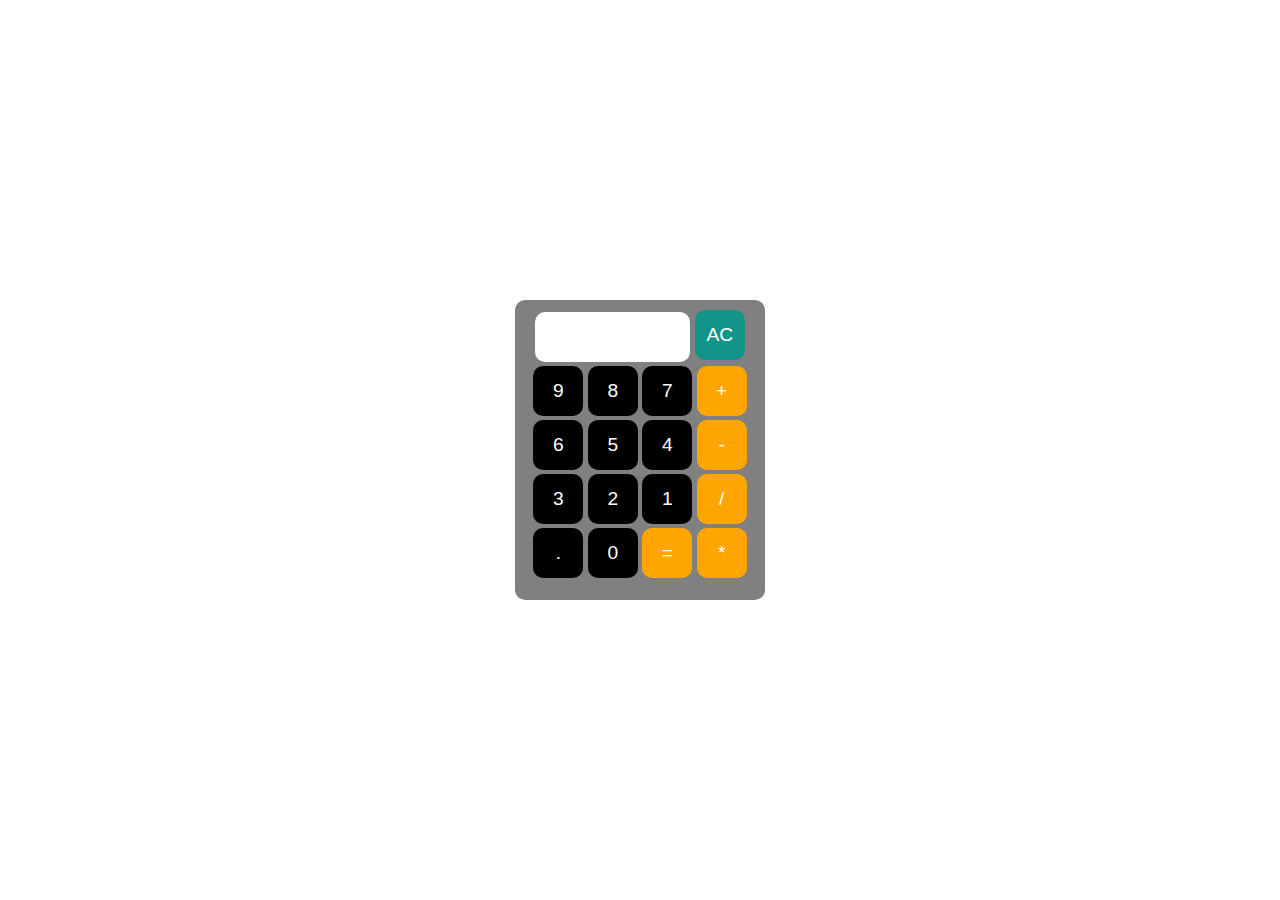
<file: HTML/A. Calculator/index.html>
<!DOCTYPE html>
<html lang="en">
<head>
    <meta charset="UTF-8">
    <meta name="viewport" content="width=device-width, initial-scale=1.0">
    <link rel="stylesheet" href="index.css">
    <title>Calculator</title>
</head>
<body>
    <div class="calculator">
        <input type="text" id="display" readonly>
        <button class="AC" onclick="clearDisplay()">AC</button>
            <div class="buttons">
                <div class="one">
                    <button onclick="appendValue('9')">9</button>
                    <button onclick="appendValue('8')">8</button>
                    <button onclick="appendValue('7')">7</button>
                    <button class="operator" onclick="setOperation('+')">+</button>
                </div>
                <div class="two">
                    <button onclick="appendValue('6')">6</button>
                    <button onclick="appendValue('5')">5</button>
                    <button onclick="appendValue('4')">4</button>
                    <button class="operator" onclick="setOperation('-')">-</button>
                </div>
                <div class="three">
                    <button onclick="appendValue('3')">3</button>
                    <button onclick="appendValue('2')">2</button>
                    <button onclick="appendValue('1')">1</button>
                    <button class="operator" onclick="setOperation('/')">/</button>
                </div>
                <div class="four">
                    <button onclick="appendValue('.')">.</button>
                    <button class="zero" onclick="appendValue('0')">0</button>
                    <button class="operator equal" onclick="calculate()">=</button>
                    <button class="operator" onclick="setOperation('*')">*</button>
                </div>
                    
            </div>
    </div>
    <script src="index.js"></script>
</body>
</html>
</file>
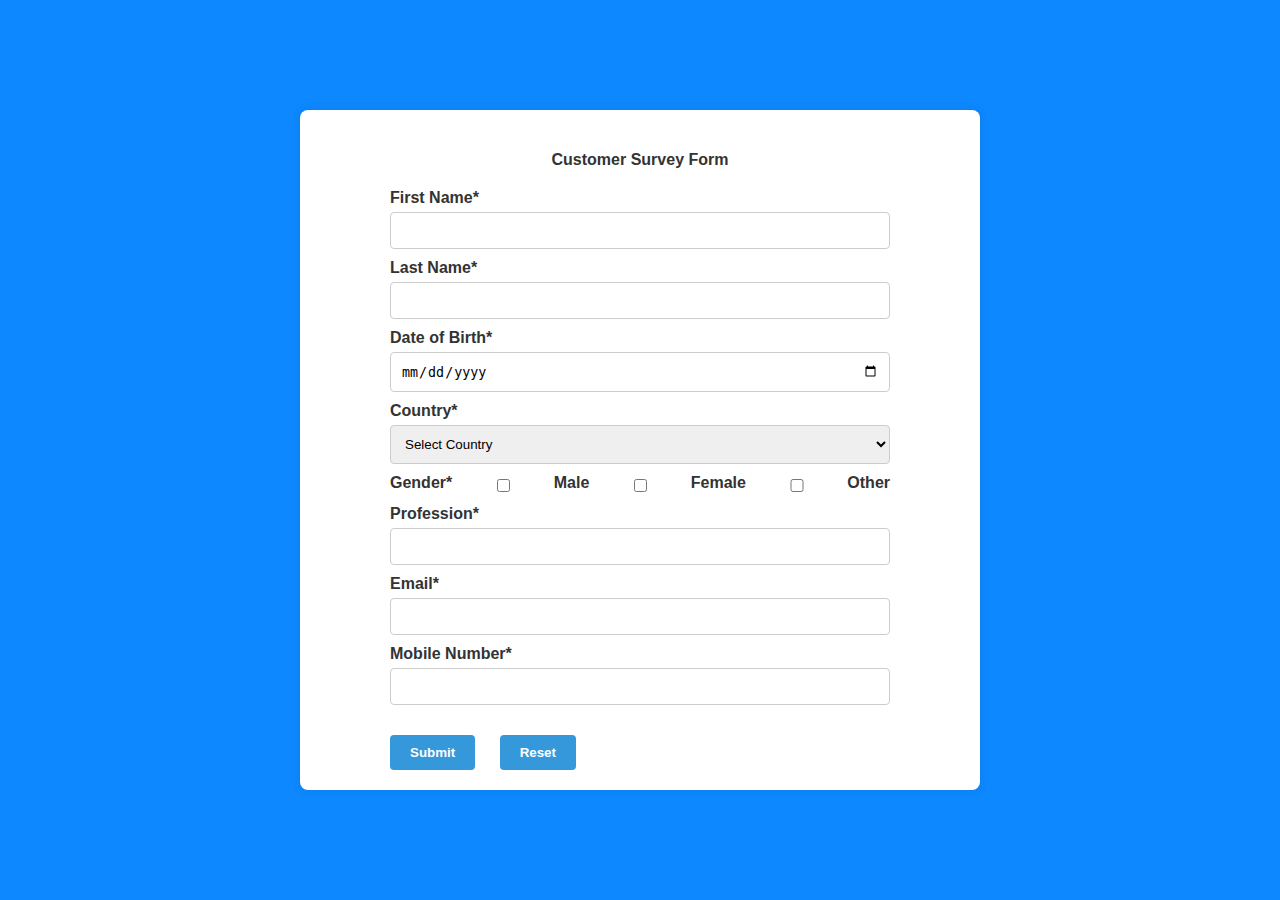
<file: HTML/B. Customer Survey Form/index.html>
<!DOCTYPE html>
<html lang="en">
<head>
    <meta charset="UTF-8">
    <meta name="viewport" content="width=device-width, initial-scale=1.0">
    <link rel="stylesheet" href="style.css">
    <title>Customer Survey Form</title>
</head>
<body>
    <div class="container">
        <h4 class="heading">Customer Survey Form</h4>
        <div class="sub-container">
            <form id="surveyForm" onsubmit="return submitForm()">
                <div class="name">
                    <label for="firstName">First Name*</label><br>
                    <input type="text" id="firstName" required>
                </div>
                <div class="name">
                    <label for="lastName">Last Name*</label><br>
                    <input type="text" id="lastName" required>
                </div>
                <div class="dob">
                    <label for="dob">Date of Birth*</label><br>
                    <input type="date" id="dob" required>
                </div>
                <div class="country">
                    <label for="country">Country*</label><br>
                    <select id="country" required>
                        <option value="">Select Country</option>
                        <option value="usa">United States</option>
                        <option value="canada">Canada</option>
                        <option value="uk">United Kingdom</option>
                        <option value="germany">Germany</option>
                        <option value="france">France</option>
                        <option value="australia">Australia</option>
                        <option value="japan">Japan</option>
                        <option value="brazil">Brazil</option>
                        <option value="india">India</option>
                        <option value="china">China</option>
                    </select>
                </div>
                <div class="gender">
                    <label>Gender*</label><br>
                    <input type="checkbox" id="male" name="gender" value="Male">
                    <label for="male">Male</label>
                    <input type="checkbox" id="female" name="gender" value="Female">
                    <label for="female">Female</label>
                    <input type="checkbox" id="other" name="gender" value="Other">
                    <label for="other">Other</label>
                </div>
                <div class="profession">
                    <label for="profession">Profession*</label><br>
                    <input type="text" id="profession" required>
                </div>
                <div class="email">
                    <label for="email">Email*</label><br>
                    <input type="email" id="email" required>
                </div>
                <div class="mobile">
                    <label for="mobile">Mobile Number*</label><br>
                    <input type="tel" id="mobile" required>
                </div>
                <div class="submit-reset">
                    <button type="submit">Submit</button>
                    <button type="reset">Reset</button>
                </div>
            </form>
        </div>
    </div>

    <script src="script.js"></script>
</body>
</html>
</file>
<file: HTML/A. Calculator/index.css>
*{padding: 0;
margin: 0;}
body{
    width: 100vw;
    height: 100vh;
    font-family: 'Roboto', sans-serif;
    display: flex;
    align-items: center;
    justify-content: center;
}
.calculator{
    text-align: center;
    background-color: gray;
    width: 250px;
    height: 300px;
    border-radius: 10px;
}
input{
    padding-left: 10px;
    margin-top: 10px;
    margin-bottom: 2px;
    width: 58%;
    height: 50px;
    border-radius: 10px;
    border: 0px;
}
button{
    border: 0px;
    font-size: larger;
    background-color: black;
    color: white;
    margin: 2px auto;
    width: 50px;
    height: 50px;
    border-radius: 10px;
}
.operator{
    background-color: orange;
}
.AC{
    background-color: #139489;
    margin-top: 10px;
    margin-bottom: 2px;
}
button:hover{
    box-shadow: rgba(255, 174, 0, 0.99) 0px 3px 8px;
}
</file>
<file: HTML/B. Customer Survey Form/style.css>
body {
    height: 100vh;
    display: flex;
    justify-content: center;
    align-items: center;
    font-family: 'Roboto', sans-serif;
    background-color: #0e88ff;
    margin: 0;
}

.container {
    width: 50%;
    background-color: #fff;
    padding: 20px;
    border-radius: 8px;
    box-shadow: 0 0 10px rgba(0, 0, 0, 0.1);
}

.heading {
    color: #333;
    text-align: center;
    margin-bottom: 20px;
}

.sub-container {
    margin: 0 auto;
    max-width: 500px;
}

form {
    display: grid;
    gap: 10px;
}

label {
    font-weight: bold;
    color: #333;
}

input,
select {
    width: 100%;
    padding: 10px;
    box-sizing: border-box;
    border: 1px solid #ccc;
    border-radius: 4px;
    margin-top: 5px;
}

.gender {
    display: flex;
}

.submit-reset {
    margin-top: 20px;
}

button {
    padding: 10px 20px;
    margin-right: 20px;
    cursor: pointer;
    outline: none;
    border: none;
    background-color: #3498db;
    color: #fff;
    border-radius: 4px;
    font-weight: bold;
}
</file>
